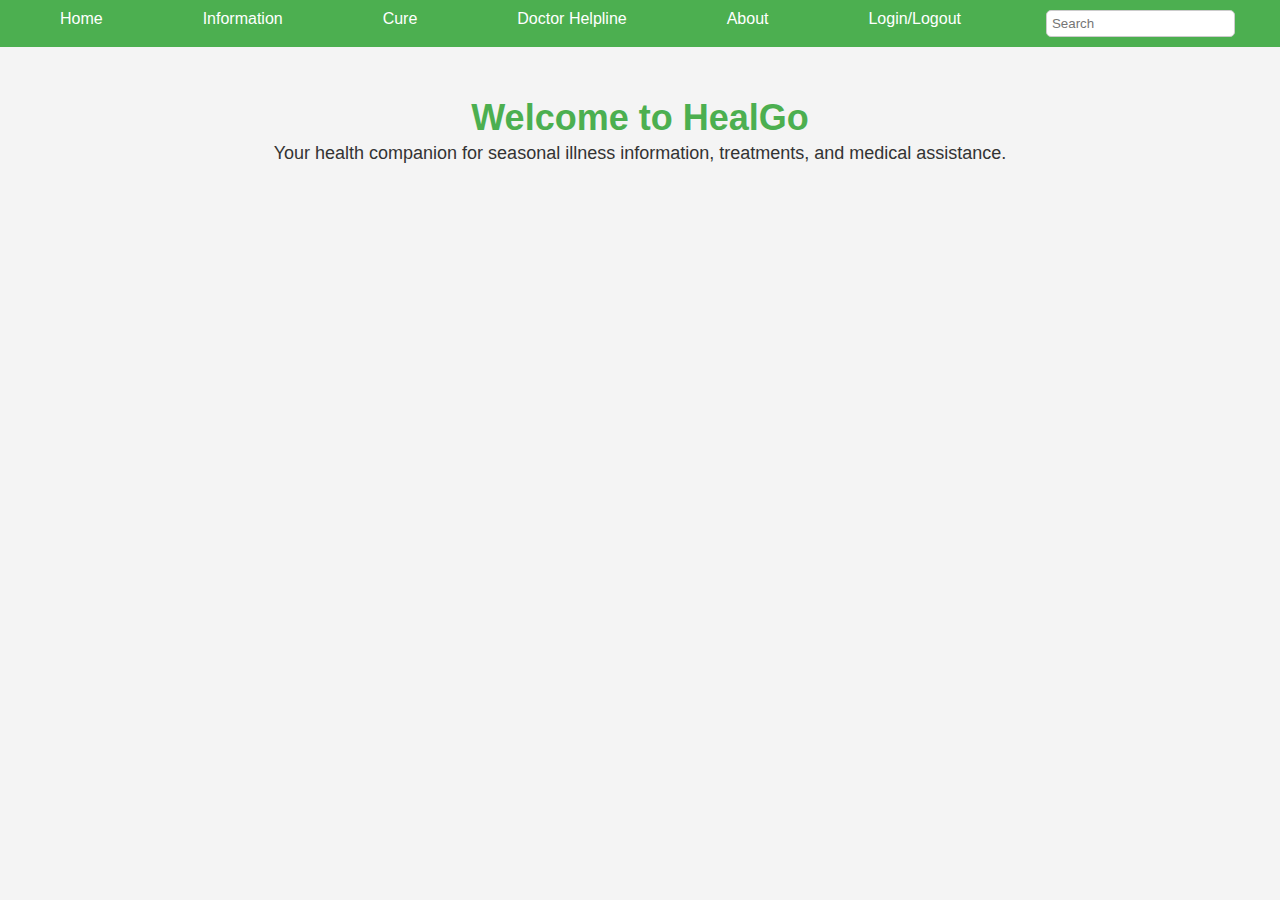
<file: Index.html>
<!DOCTYPE html>
<html lang="en">

<head>
    <meta charset="UTF-8">
    <meta name="viewport" content="width=device-width, initial-scale=1.0">
    <title>Healgo.co.lmtd</title>
    <link rel="stylesheet" href="styles.css">
</head>

<body>
    <!-- Navigation Bar -->
    <nav>
        <ul>
            <li><a href="home.html">Home</a></li>
            <li><a href="information.html">Information</a></li>
            <li><a href="cure.html">Cure</a></li>
            <li><a href="doctor-helpline.html">Doctor Helpline</a></li>
            <li><a href="about.html">About</a></li>
            <li><a href="login.html">Login/Logout</a></li>
            <li><input type="text" placeholder="Search"><i class="search-icon"></i></li>
        </ul>
    </nav>

    <!-- Main Content Placeholder -->
    <section id="main-content">
        <h1>Welcome to HealGo</h1>
        <p>Your health companion for seasonal illness information, treatments, and medical assistance.</p>
    </section>

    <script src="scripts.js"></script>
</body>

</html>
</file>
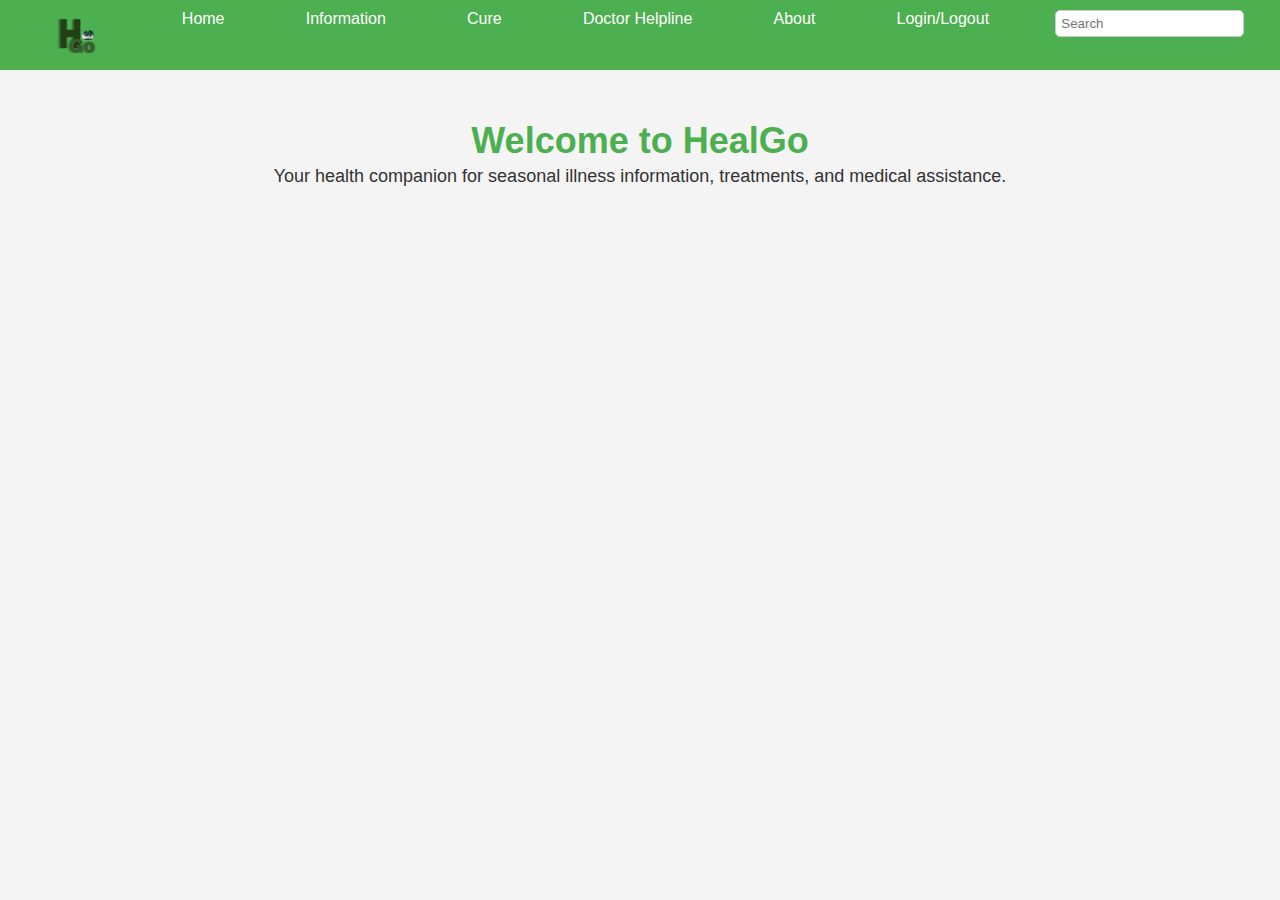
<file: index.html>
<!DOCTYPE html>
<html lang="en">

<head>
    <meta charset="UTF-8">
    <meta name="viewport" content="width=device-width, initial-scale=1.0">
    <title>Healgo.co.lmtd</title>
    <link rel="stylesheet" href="styles.css">
</head>

<body>
    <!-- Navigation Bar -->
    <nav>
        <ul>
            <li><a href="home.html"><img src="logo.png" alt="HealGo Logo" class="logo"></a></li>
            <li><a href="home.html">Home</a></li>
            <li><a href="information.html">Information</a></li>
            <li><a href="cure.html">Cure</a></li>
            <li><a href="doctor-helpline.html">Doctor Helpline</a></li>
            <li><a href="about.html">About</a></li>
            <li><a href="login.html">Login/Logout</a></li>
            <li><input type="text" placeholder="Search"><i class="search-icon"></i></li>
        </ul>
    </nav>

    <!-- Main Content Placeholder -->
    <section id="main-content">
        <h1>Welcome to HealGo</h1>
        <p>Your health companion for seasonal illness information, treatments, and medical assistance.</p>
    </section>

    <script src="scripts.js"></script>
</body>

</html>
</file>
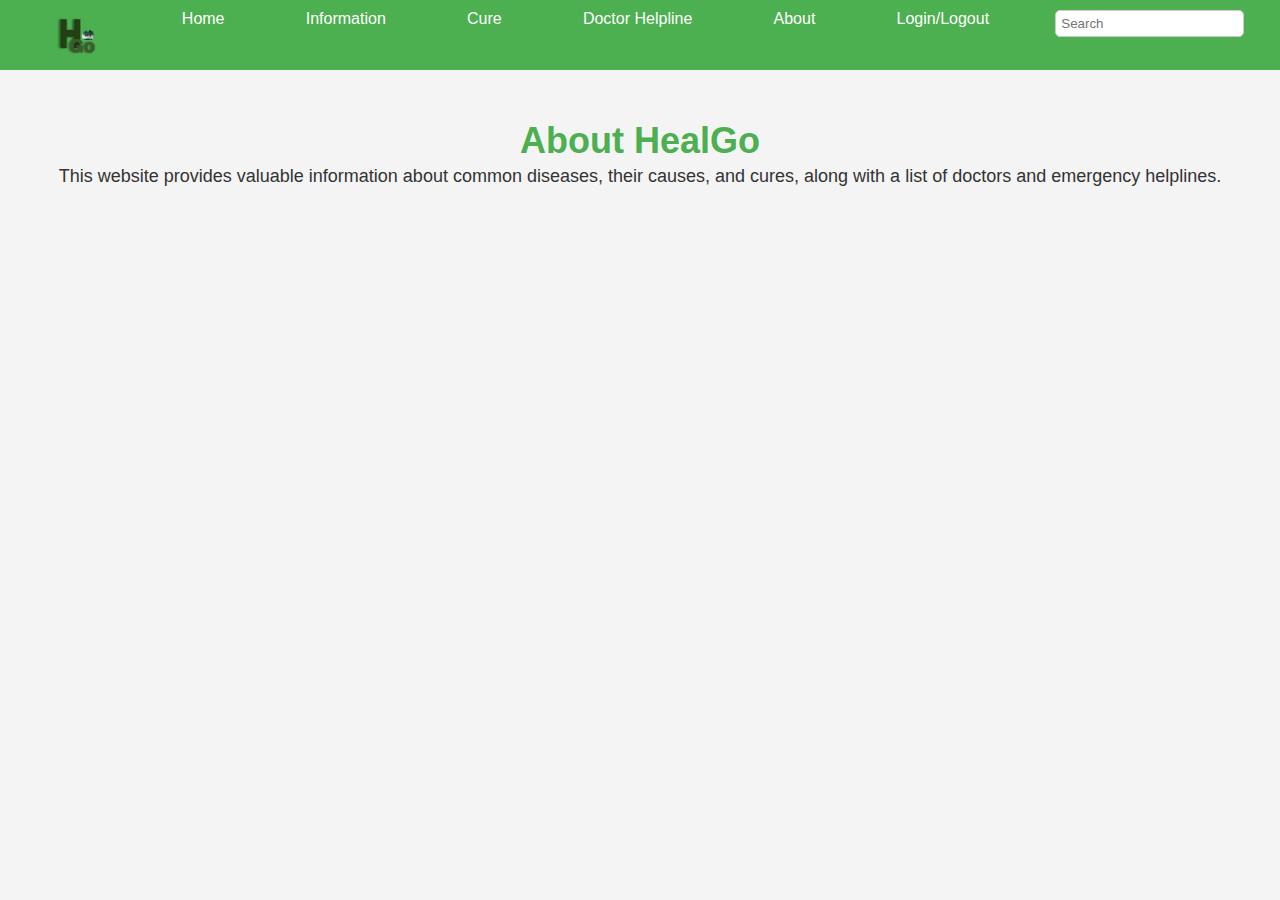
<file: about.html>
<!DOCTYPE html>
<html lang="en">
<head>
  <meta charset="UTF-8">
  <meta name="viewport" content="width=device-width, initial-scale=1.0">
  <title>About - HealGo</title>
  <link rel="stylesheet" href="styles.css">
</head>
<body>
  <nav>
    <ul>
      <li><a href="home.html"><img src="logo.png" alt="HealGo Logo" class="logo"></a></li>
      <li><a href="home.html">Home</a></li>
      <li><a href="information.html">Information</a></li>
      <li><a href="cure.html">Cure</a></li>
      <li><a href="doctor-helpline.html">Doctor Helpline</a></li>
      <li><a href="about.html">About</a></li>
      <li><a href="login.html">Login/Logout</a></li>
      <li><input type="text" placeholder="Search"><i class="search-icon"></i></li>
    </ul>
  </nav>

  <section id="main-content">
    <h1>About HealGo</h1>
    <p>This website provides valuable information about common diseases, their causes, and cures, along with a list of doctors and emergency helplines.</p>
  </section>

  <script src="scripts.js"></script>
</body>
</html>
</file>
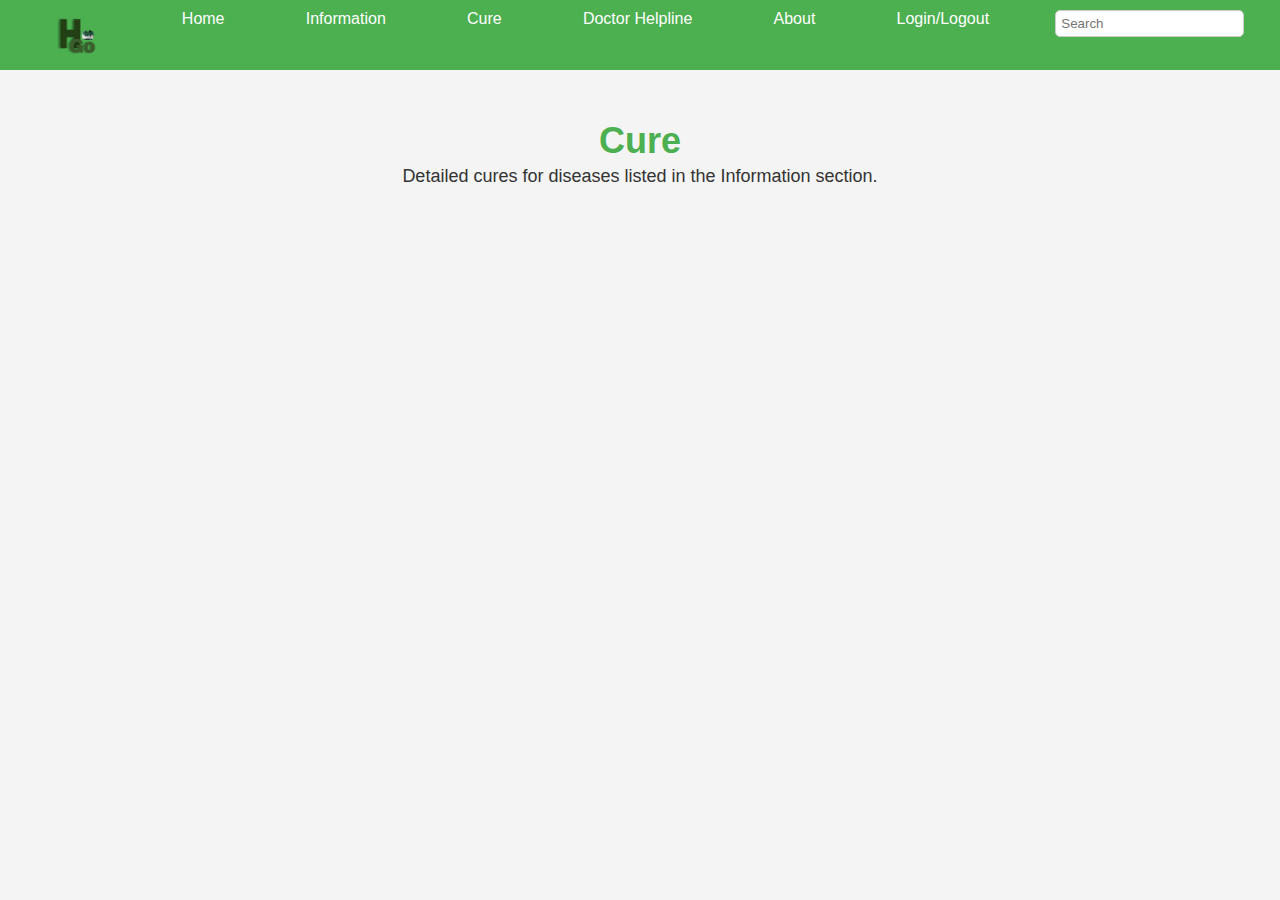
<file: cure.html>
<!DOCTYPE html>
<html lang="en">
<head>
  <meta charset="UTF-8">
  <meta name="viewport" content="width=device-width, initial-scale=1.0">
  <title>Cure - HealGo</title>
  <link rel="stylesheet" href="styles.css">
</head>
<body>
  <nav>
    <ul>
      <li><a href="home.html"><img src="logo.png" alt="HealGo Logo" class="logo"></a></li>
      <li><a href="home.html">Home</a></li>
      <li><a href="information.html">Information</a></li>
      <li><a href="cure.html">Cure</a></li>
      <li><a href="doctor-helpline.html">Doctor Helpline</a></li>
      <li><a href="about.html">About</a></li>
      <li><a href="login.html">Login/Logout</a></li>
      <li><input type="text" placeholder="Search"><i class="search-icon"></i></li>
    </ul>
  </nav>

  <section id="main-content">
    <h1>Cure</h1>
    <p>Detailed cures for diseases listed in the Information section.</p>
  </section>

  <script src="scripts.js"></script>
</body>
</html>
</file>
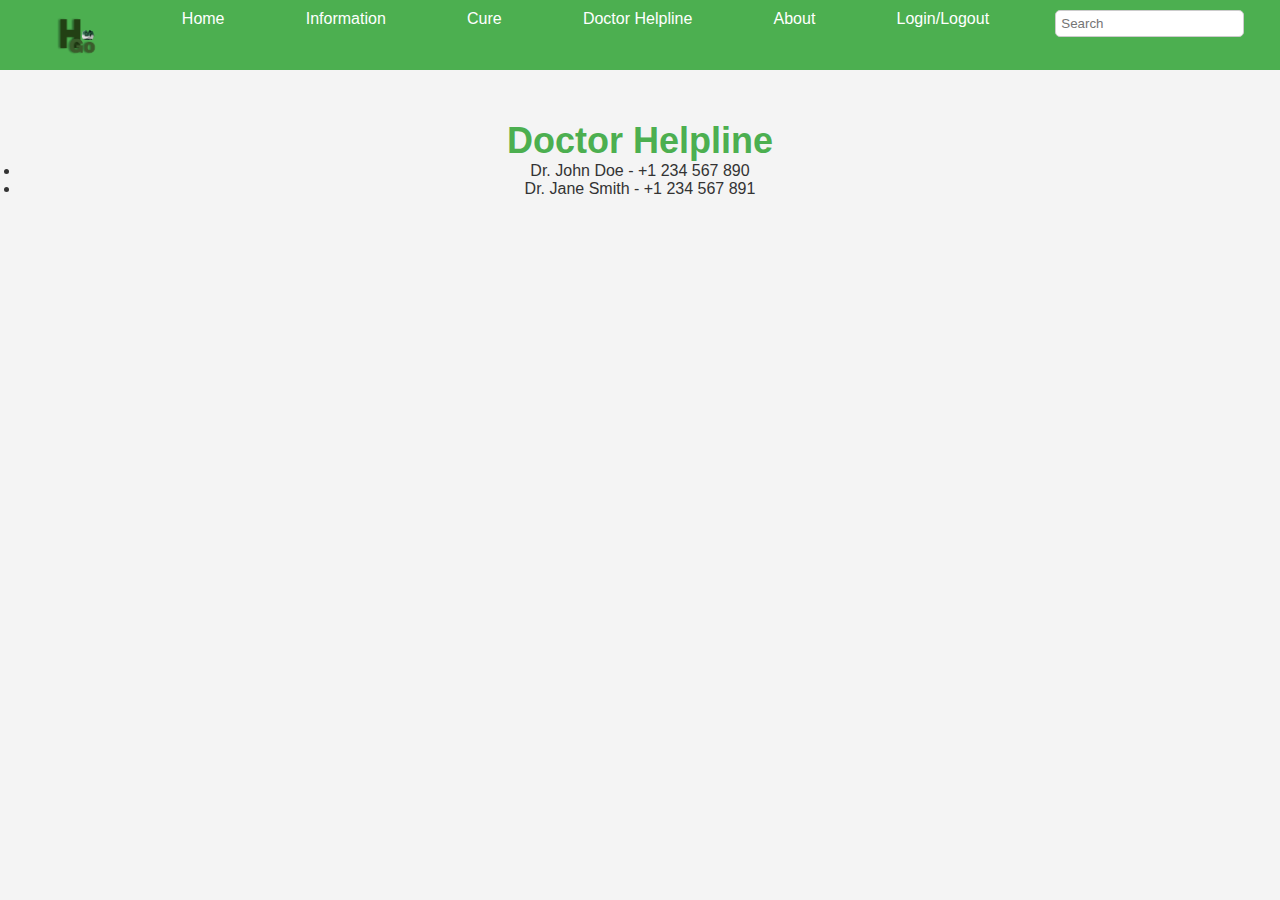
<file: doctor-helpline.html>
<!DOCTYPE html>
<html lang="en">
<head>
  <meta charset="UTF-8">
  <meta name="viewport" content="width=device-width, initial-scale=1.0">
  <title>Doctor Helpline - HealGo</title>
  <link rel="stylesheet" href="styles.css">
</head>
<body>
  <nav>
    <ul>
      <li><a href="home.html"><img src="logo.png" alt="HealGo Logo" class="logo"></a></li>
      <li><a href="home.html">Home</a></li>
      <li><a href="information.html">Information</a></li>
      <li><a href="cure.html">Cure</a></li>
      <li><a href="doctor-helpline.html">Doctor Helpline</a></li>
      <li><a href="about.html">About</a></li>
      <li><a href="login.html">Login/Logout</a></li>
      <li><input type="text" placeholder="Search"><i class="search-icon"></i></li>
    </ul>
  </nav>

  <section id="main-content">
    <h1>Doctor Helpline</h1>
    <ul>
      <li>Dr. John Doe - +1 234 567 890</li>
      <li>Dr. Jane Smith - +1 234 567 891</li>
      <!-- Add more doctor details here -->
    </ul>
  </section>

  <script src="scripts.js"></script>
</body>
</html>
</file>
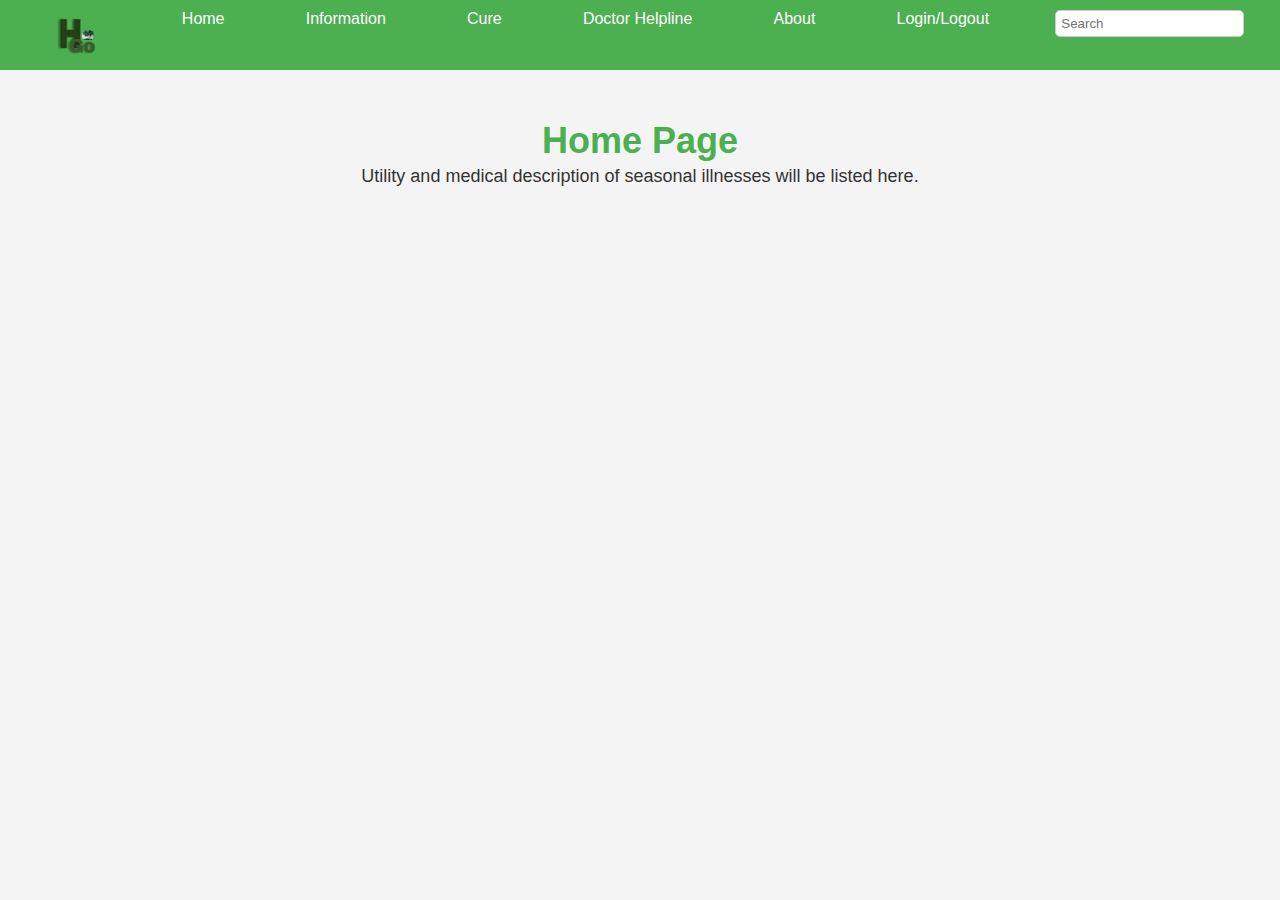
<file: home.html>
<!DOCTYPE html>
<html lang="en">
<head>
  <meta charset="UTF-8">
  <meta name="viewport" content="width=device-width, initial-scale=1.0">
  <title>Home - HealGo</title>
  <link rel="stylesheet" href="styles.css">
</head>
<body>
  <nav>
    <ul>
      <li><a href="home.html"><img src="logo.png" alt="HealGo Logo" class="logo"></a></li>
      <li><a href="home.html">Home</a></li>
      <li><a href="information.html">Information</a></li>
      <li><a href="cure.html">Cure</a></li>
      <li><a href="doctor-helpline.html">Doctor Helpline</a></li>
      <li><a href="about.html">About</a></li>
      <li><a href="login.html">Login/Logout</a></li>
      <li><input type="text" placeholder="Search"><i class="search-icon"></i></li>
    </ul>
  </nav>

  <section id="main-content">
    <h1>Home Page</h1>
    <p>Utility and medical description of seasonal illnesses will be listed here.</p>
  </section>

  <script src="scripts.js"></script>
</body>
</html>
</file>
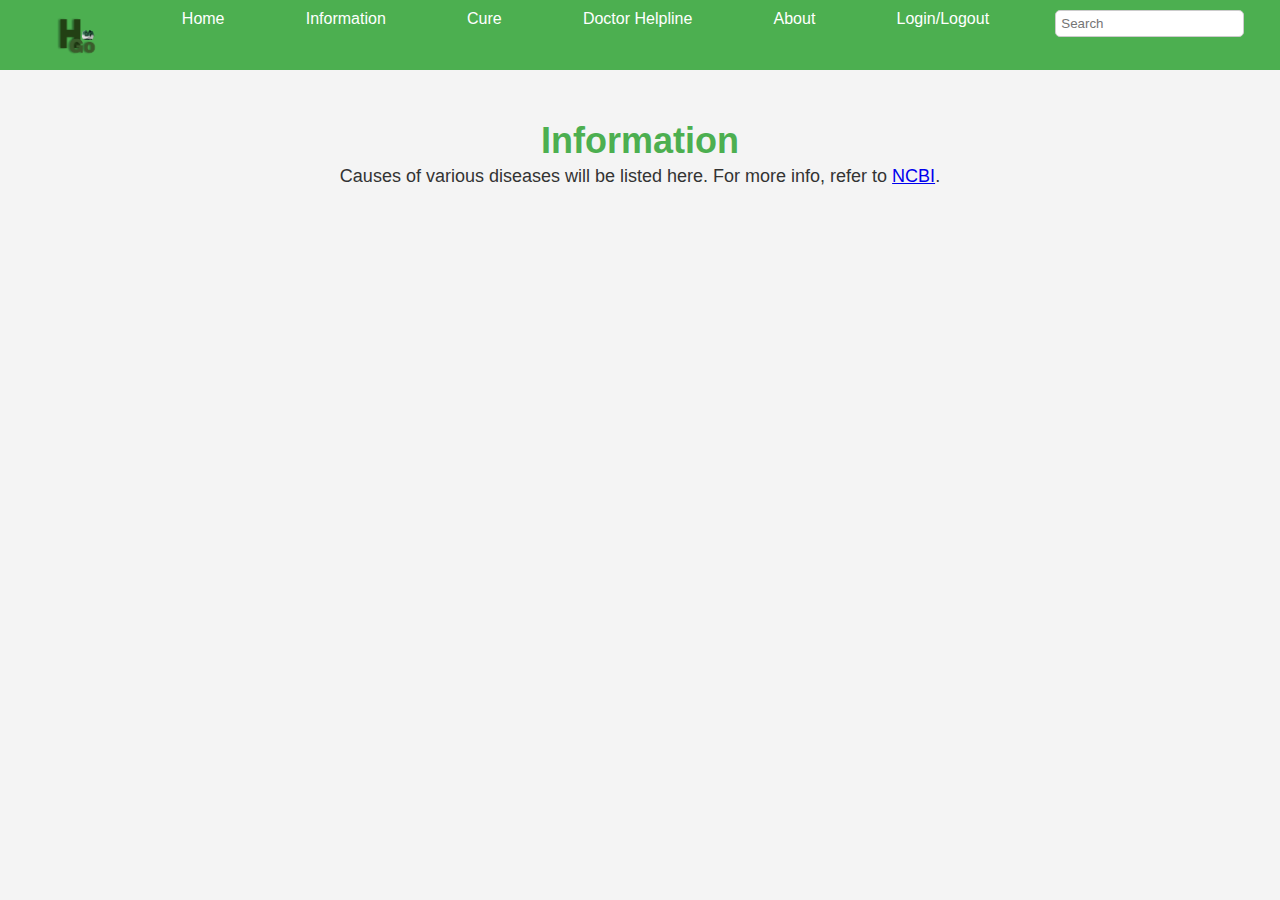
<file: information.html>
<!DOCTYPE html>
<html lang="en">
<head>
  <meta charset="UTF-8">
  <meta name="viewport" content="width=device-width, initial-scale=1.0">
  <title>Information - HealGo</title>
  <link rel="stylesheet" href="styles.css">
</head>
<body>
  <nav>
    <ul>
      <li><a href="home.html"><img src="logo.png" alt="HealGo Logo" class="logo"></a></li>
      <li><a href="home.html">Home</a></li>
      <li><a href="information.html">Information</a></li>
      <li><a href="cure.html">Cure</a></li>
      <li><a href="doctor-helpline.html">Doctor Helpline</a></li>
      <li><a href="about.html">About</a></li>
      <li><a href="login.html">Login/Logout</a></li>
      <li><input type="text" placeholder="Search"><i class="search-icon"></i></li>
    </ul>
  </nav>

  <section id="main-content">
    <h1>Information</h1>
    <p>Causes of various diseases will be listed here. For more info, refer to <a href="https://www.ncbi.nlm.nih.gov/pmc/articles/PMC1634916/" target="_blank">NCBI</a>.</p>
  </section>

  <script src="scripts.js"></script>
</body>
</html>
</file>
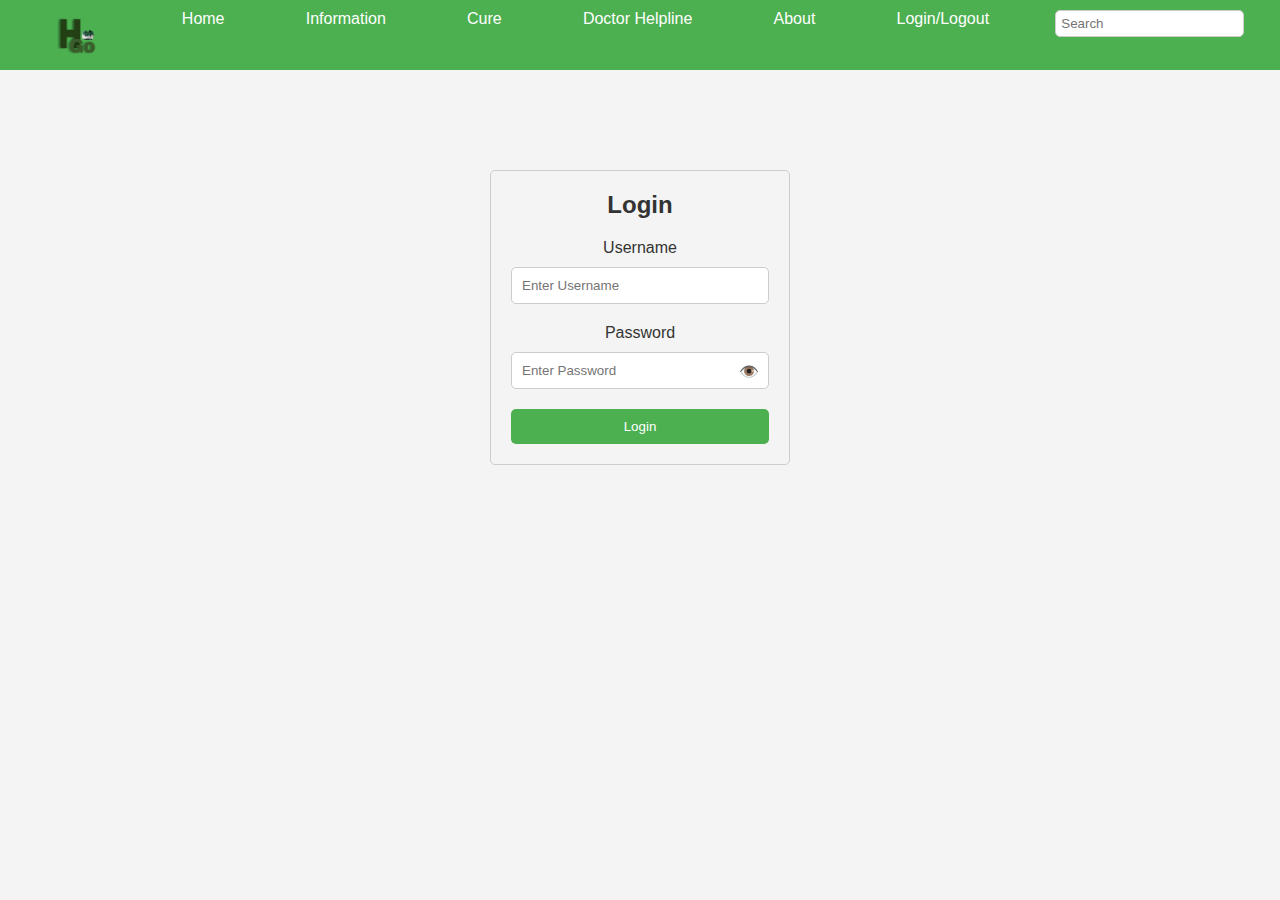
<file: login.html>
<!DOCTYPE html>
<html lang="en">
<head>
  <meta charset="UTF-8">
  <meta name="viewport" content="width=device-width, initial-scale=1.0">
  <title>Login - HealGo</title>
  <link rel="stylesheet" href="styles.css">
  <style>
    /* Additional Styles for the Login Page */
    .login-container {
      width: 300px;
      margin: 100px auto;
      padding: 20px;
      border: 1px solid #ccc;
      border-radius: 5px;
      background-color: #f4f4f4;
    }

    .login-container h2 {
      text-align: center;
      margin-bottom: 20px;
    }

    .login-container label {
      display: block;
      margin-bottom: 10px;
    }

    .login-container input[type="text"],
    .login-container input[type="password"] {
      width: 100%;
      padding: 10px;
      margin-bottom: 20px;
      border: 1px solid #ccc;
      border-radius: 5px;
    }

    .login-container button {
      width: 100%;
      padding: 10px;
      background-color: #4CAF50;
      color: white;
      border: none;
      border-radius: 5px;
      cursor: pointer;
    }

    .login-container button:hover {
      background-color: #45a049;
    }

    .error {
      color: red;
      margin-bottom: 10px;
    }

    .password-container {
      position: relative;
    }

    .password-container input {
      width: calc(100% - 40px);
    }

    .toggle-password {
      position: absolute;
      right: 10px;
      top: 10px;
      cursor: pointer;
    }

    .logout-btn {
      width: 100px;
      margin: 20px auto;
      display: block;
      padding: 10px;
      text-align: center;
      background-color: #ff6347;
      color: white;
      border: none;
      border-radius: 5px;
      cursor: pointer;
    }
  </style>
</head>
<body>
  <nav>
    <ul>
      <li><a href="home.html"><img src="logo.png" alt="HealGo Logo" class="logo"></a></li>
      <li><a href="home.html">Home</a></li>
      <li><a href="information.html">Information</a></li>
      <li><a href="cure.html">Cure</a></li>
      <li><a href="doctor-helpline.html">Doctor Helpline</a></li>
      <li><a href="about.html">About</a></li>
      <li><a href="login.html">Login/Logout</a></li>
      <li><input type="text" placeholder="Search"><i class="search-icon"></i></li>
    </ul>
  </nav>

  <section id="main-content">
    <div class="login-container" id="login-container">
      <h2>Login</h2>
      <div class="error" id="error-message"></div>
      <label for="username">Username</label>
      <input type="text" id="username" placeholder="Enter Username">
      
      <label for="password">Password</label>
      <div class="password-container">
        <input type="password" id="password" placeholder="Enter Password">
        <span class="toggle-password" onclick="togglePasswordVisibility()">👁️</span>
      </div>
      
      <button onclick="login()">Login</button>
    </div>

    <div id="logout-container" style="display:none;">
      <h2>Welcome, <span id="user-name"></span>!</h2>
      <button class="logout-btn" onclick="logout()">Logout</button>
    </div>
  </section>

  <script>
    // Toggle password visibility
    function togglePasswordVisibility() {
      const passwordField = document.getElementById('password');
      const toggleIcon = document.querySelector('.toggle-password');

      if (passwordField.type === 'password') {
        passwordField.type = 'text';
        toggleIcon.textContent = '🙈'; // Change to "hide" icon
      } else {
        passwordField.type = 'password';
        toggleIcon.textContent = '👁️'; // Change back to "show" icon
      }
    }

    // Simulate a basic login with username and password
    function login() {
      const username = document.getElementById('username').value;
      const password = document.getElementById('password').value;
      const errorMessage = document.getElementById('error-message');

      // Clear previous error message
      errorMessage.textContent = '';

      // Simple validation
      if (username === '' || password === '') {
        errorMessage.textContent = 'Please fill in both fields.';
        return;
      }

      // Example credentials (In real implementation, validate against backend)
      const validUsername = 'admin';
      const validPassword = 'password123';

      if (username === validUsername && password === validPassword) {
        // Simulate successful login
        document.getElementById('login-container').style.display = 'none';
        document.getElementById('logout-container').style.display = 'block';
        document.getElementById('user-name').textContent = username;
      } else {
        errorMessage.textContent = 'Invalid username or password.';
      }
    }

    // Logout functionality
    function logout() {
      document.getElementById('login-container').style.display = 'block';
      document.getElementById('logout-container').style.display = 'none';
      document.getElementById('username').value = '';
      document.getElementById('password').value = '';
    }
  </script>
</body>
</html>
</file>
<file: styles.css>
/* Reset some default browser styles */
* {
    margin: 0;
    padding: 0;
    box-sizing: border-box;
  }
  
  body {
    font-family: Arial, sans-serif;
    background-color: #f4f4f4;
    color: #333;
  }
  
  /* Navbar Styles */
  nav ul {
    list-style-type: none;
    background-color: #4CAF50;
    display: flex;
    justify-content: space-around;
    padding: 10px;
  }
  
  nav ul li {
    display: inline;
    position: relative;
  }
  
  nav ul li a {
    text-decoration: none;
    color: white;
    font-size: 16px;
    padding: 10px 15px;
    transition: color 0.3s ease-in-out;
  }
  
  nav ul li a:hover {
    color: #FF6347; /* Changes color on hover */
  }
  
  nav ul li input[type="text"] {
    padding: 5px;
    border-radius: 5px;
    border: 1px solid #ccc;
  }
  
  .search-icon {
    position: absolute;
    right: 10px;
    top: 50%;
    transform: translateY(-50%);
    color: #333;
    cursor: progress;
  }
  
  /* Main Content Styles */
  #main-content {
    text-align: center;
    margin: 50px 20px;
  }
  
  h1 {
    font-size: 36px;
    color: #4CAF50;
  }
  
  p {
    font-size: 18px;
    line-height: 1.6;
  }
  .logo {
    height: 50px; /* Adjust height */
    width: auto;  /* Maintain aspect ratio */
    vertical-align: middle; /* Align logo with text */
}
</file>
